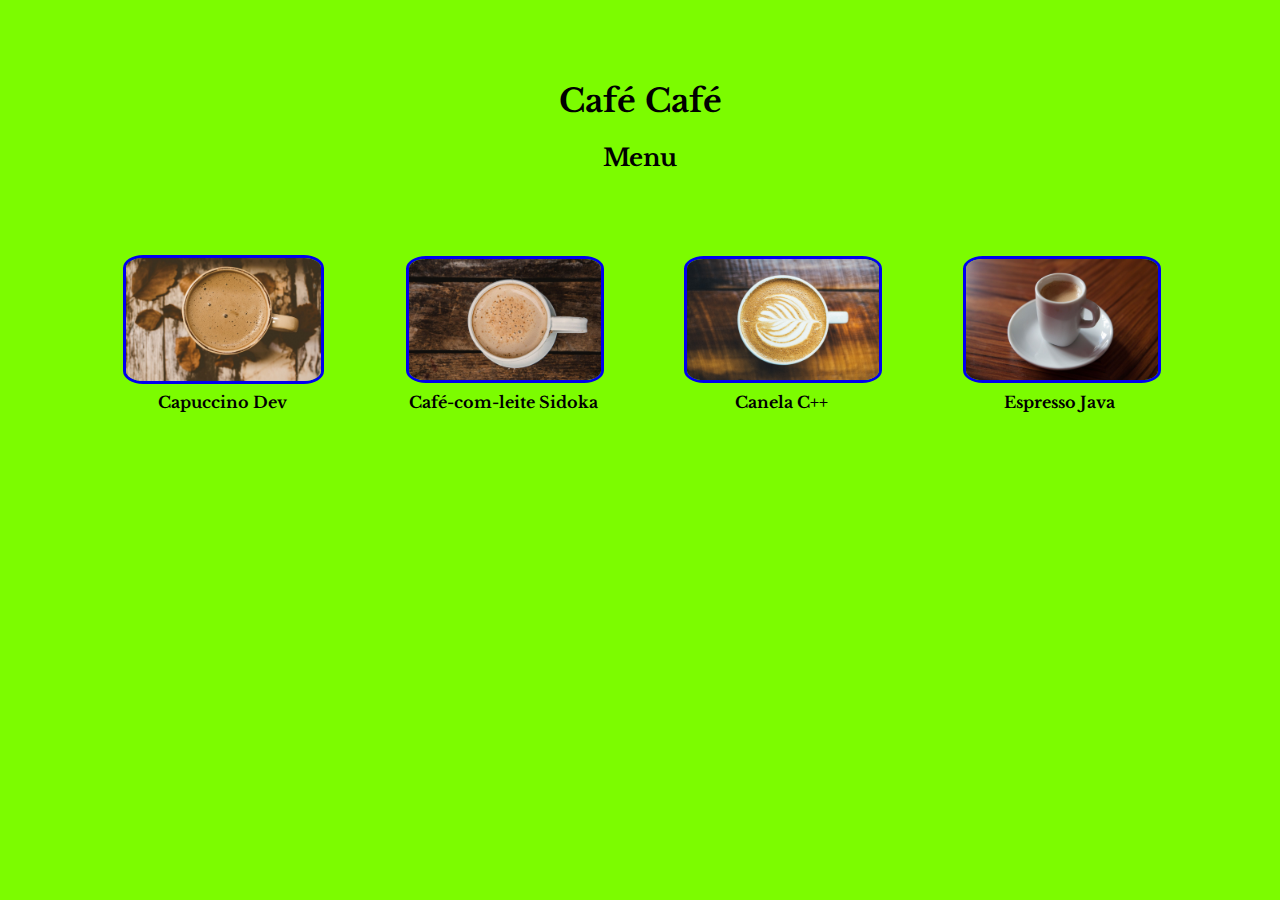
<file: index.html>
<!DOCTYPE html>
<html lang="pt-br">

<head>
    <meta charset="UTF-8">
    <title>Café Café</title>
    <link rel="stylesheet" href="css/style.css">  
    <link href="https://fonts.googleapis.com/css2?family=Libre+Baskerville&display=swap" rel="stylesheet">
</head>
<body>

    <h1>Café Café</h1>
    <h2>Menu</h2>
    
<div>
  <table>
    <tr>
      <td><a href="capuccinodev.html" target="_blank"><img src="img/capuccinodev.jpg" alt="Foto de capuccino visto de cima"></a></td>
      <td><a href="cafesidoka.html" target="_blank"><img src="img/comleite.jpg" alt="Foto de café com leite visto de cima"></a></td> 
      <td><a href="canelacmaismais.html" target="_blank"><img src="img/comleitecanela.jpg" alt="Foto de café com leite e canela visto de cima"></a></td>
      <td><a href="espresso.html"><img src="img/espresso.jpg" alt="Foto de café espresso visto de cima"></a></td>   
    </tr>
    <tr>
      <th>Capuccino Dev</th>
      <th>Café-com-leite Sidoka</th>
      <th>Canela C++</th>
      <th>Espresso Java</th>
    </tr>
  </table>
</div>
</body>

</html>

<!--Fontes das imagens:
espresso: Imagem de <a href="https://pixabay.com/pt/users/juliopablo-2094980/?utm_source=link-attribution&amp;utm_medium=referral&amp;utm_campaign=image&amp;utm_content=2698120">Julio Pablo Vázquez</a> por <a href="https://pixabay.com/pt/?utm_source=link-attribution&amp;utm_medium=referral&amp;utm_campaign=image&amp;utm_content=2698120">Pixabay</a>
comleite: Imagem de <a href="https://pixabay.com/pt/users/aelliot-2050450/?utm_source=link-attribution&amp;utm_medium=referral&amp;utm_campaign=image&amp;utm_content=2495096">Paulina Kupis</a> por <a href="https://pixabay.com/pt/?utm_source=link-attribution&amp;utm_medium=referral&amp;utm_campaign=image&amp;utm_content=2495096">Pixabay</a>
comleitecanela Imagem de <a href="https://pixabay.com/photos/?utm_source=link-attribution&amp;utm_medium=referral&amp;utm_campaign=image&amp;utm_content=983955">Free-Photos</a> por <a href="https://pixabay.com/pt/?utm_source=link-attribution&amp;utm_medium=referral&amp;utm_campaign=image&amp;utm_content=983955">Pixabay</a>
capuccinodev Imagem de <a href="https://pixabay.com/pt/users/pexels-2286921/?utm_source=link-attribution&amp;utm_medium=referral&amp;utm_campaign=image&amp;utm_content=1869598">Pexels</a> por <a href="https://pixabay.com/pt/?utm_source=link-attribution&amp;utm_medium=referral&amp;utm_campaign=image&amp;utm_content=1869598">Pixabay</a>

-->
</file>
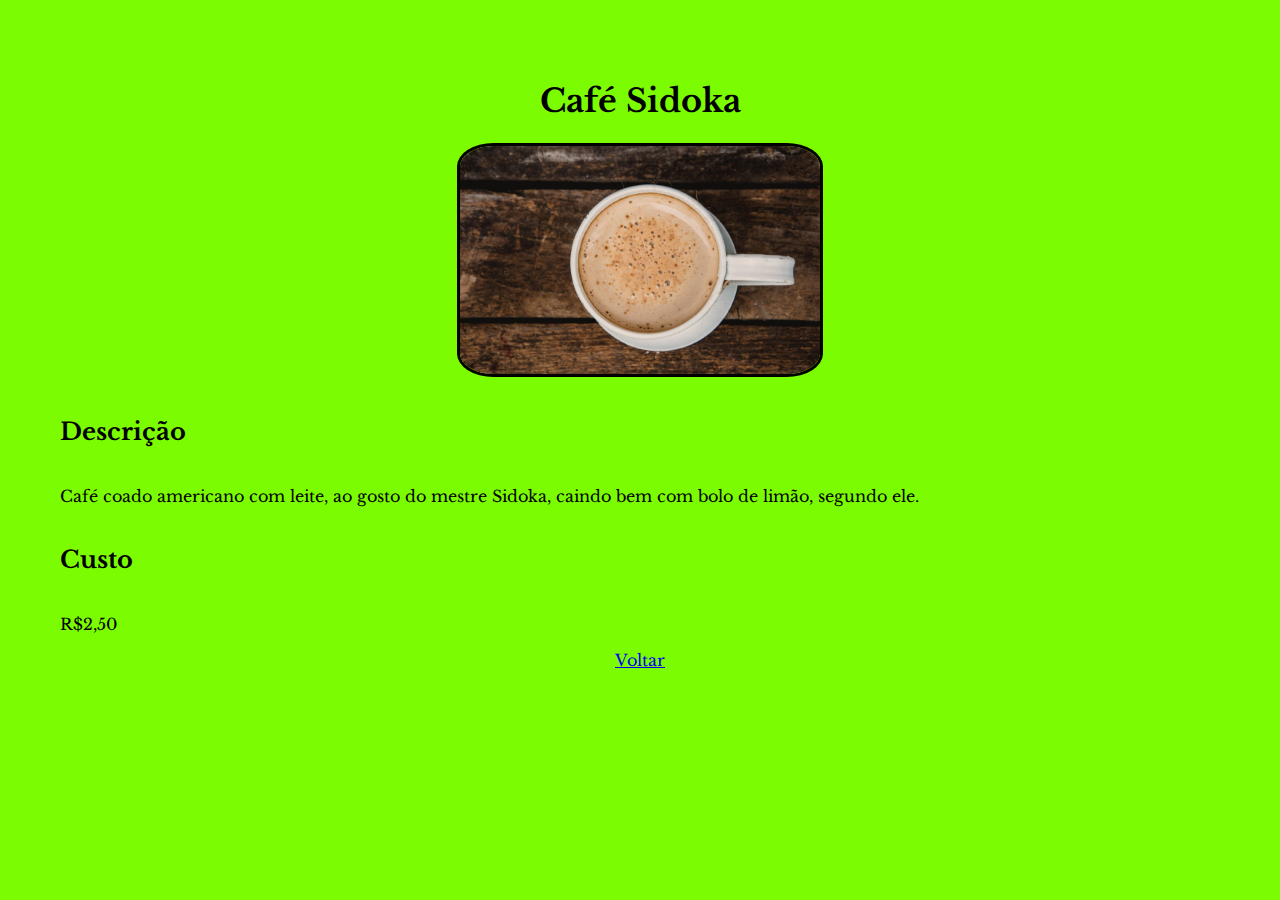
<file: cafesidoka.html>
<!DOCTYPE html>
<html lang="pt-br">
<head>
    <meta charset="UTF-8">
    <meta name="viewport" content="width=device-width, initial-scale=1.0">
    <link rel="stylesheet" href="css/style.css">  
    <link href="https://fonts.googleapis.com/css2?family=Libre+Baskerville&display=swap" rel="stylesheet">
    <title>Café Sidoka</title>
</head>
<body>

    <h1>Café Sidoka</h1>
    <img class="imgdescription" src="img/comleite.jpg" alt="Foto de café com leite visto de cima">
    <h2 class="description">Descrição</h2>
    <p>Café coado americano com leite, ao gosto do mestre Sidoka, caindo bem
       com bolo de limão, segundo ele.
    </p>
    <h2 class="description">Custo</h2>
    <p>R$2,50</p>

    <footer>
        
        <a href="index.html">Voltar</a>
    </footer>
</body>
</html>
</file>
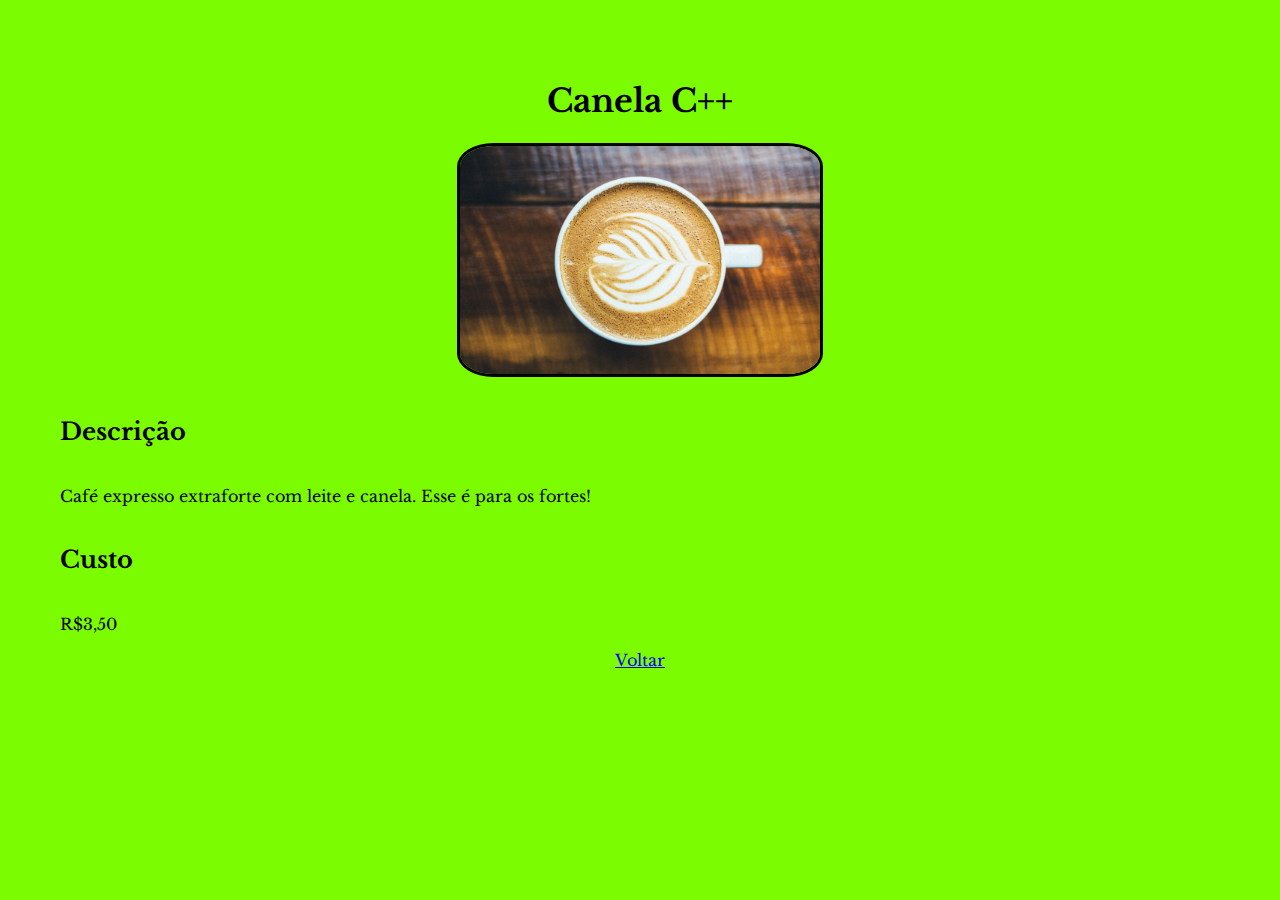
<file: canelacmaismais.html>
<!DOCTYPE html>
<html lang="pt-br">
<head>
    <meta charset="UTF-8">
    <meta name="viewport" content="width=device-width, initial-scale=1.0">
    <link rel="stylesheet" href="css/style.css">  
    <link href="https://fonts.googleapis.com/css2?family=Libre+Baskerville&display=swap" rel="stylesheet">
    <title>Canela C++</title>
</head>
<body>

    <h1>Canela C++</h1>
    <img class="imgdescription" src="img/comleitecanela.jpg" alt="Foto de café com leite com canela">
    <h2 class="description">Descrição</h2>
    <p>Café expresso extraforte com leite e canela. Esse é para os fortes!
    </p>
    <h2 class="description">Custo</h2>
    <p>R$3,50</p>

    <footer>
        
        <a href="index.html">Voltar</a>
    </footer>
</body>
</html>
</file>
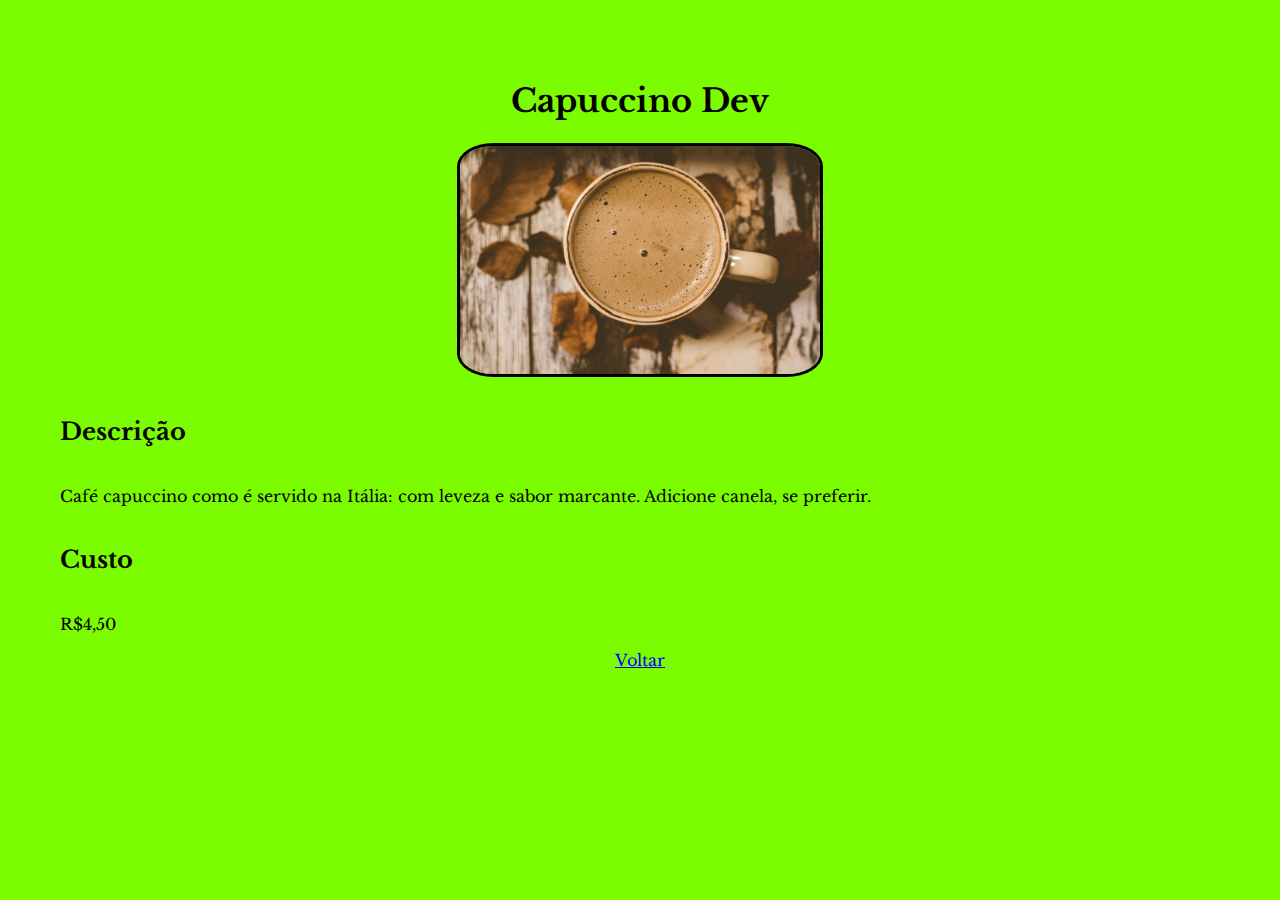
<file: capuccinodev.html>
<!DOCTYPE html>
<html lang="pt-br">
<head>
    <meta charset="UTF-8">
    <meta name="viewport" content="width=device-width, initial-scale=1.0">
    <link rel="stylesheet" href="css/style.css">  
    <link href="https://fonts.googleapis.com/css2?family=Libre+Baskerville&display=swap" rel="stylesheet">
    <title>Capuccino Dev</title>
</head>
<body>

    <h1>Capuccino Dev</h1>
    <img class="imgdescription" src="img/capuccinodev.jpg" alt="Foto de café capuccino">
    <h2 class="description">Descrição</h2>
    <p>Café capuccino como é servido na Itália: com leveza e sabor marcante. Adicione canela, se preferir.
    </p>
    <h2 class="description">Custo</h2>
    <p>R$4,50</p>

    <footer>
        
        <a href="index.html">Voltar</a>
    </footer>
</body>
</html>
</file>
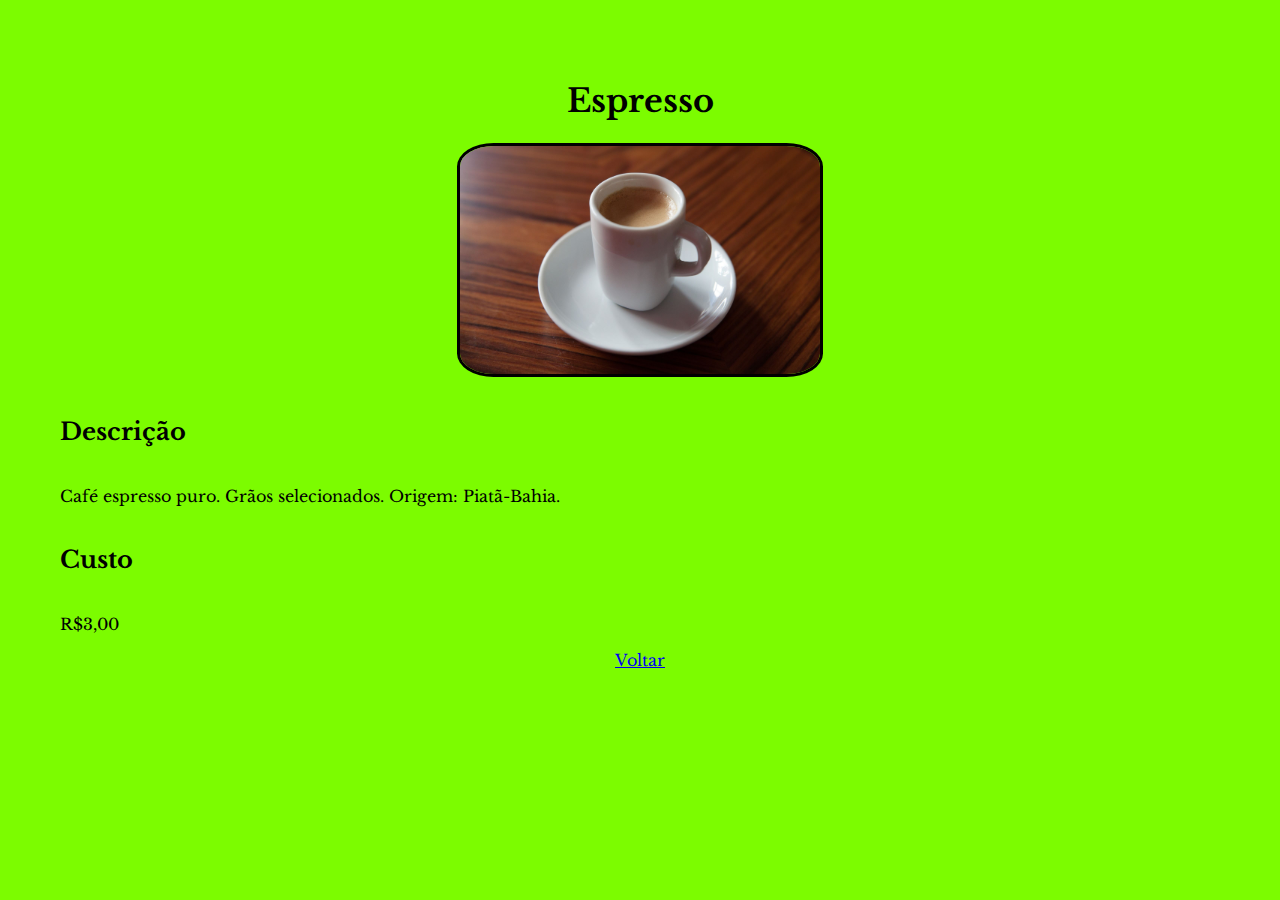
<file: espresso.html>
<!DOCTYPE html>
<html lang="pt-br">
<head>
    <meta charset="UTF-8">
    <meta name="viewport" content="width=device-width, initial-scale=1.0">
    <link rel="stylesheet" href="css/style.css">  
    <link href="https://fonts.googleapis.com/css2?family=Libre+Baskerville&display=swap" rel="stylesheet">
    <title>Espresso</title>
</head>
<body>

    <h1>Espresso</h1>
    <img class="imgdescription" src="img/espresso.jpg" alt="Foto de café capuccino">
    <h2 class="description">Descrição</h2>
    <p>Café espresso puro. Grãos selecionados. Origem: Piatã-Bahia.
    </p>
    <h2 class="description">Custo</h2>
    <p>R$3,00</p>

    <footer>
        
        <a href="index.html">Voltar</a>
    </footer>
</body>
</html>
</file>
<file: css/style.css>
*{
    background-color: lawngreen;
    margin-right: 20px;
    margin-left: 20px;
    font-family:  'Libre Baskerville', sans-serif;
}

img{
    width:70%; 
    border-radius: 10%;
    border-color:maroon;
    border: solid 3px;
}

table{
    text-align: center;
}

h1, h2 {
    text-align: center;
}
h1 {
    padding-top: 60px;
}
h2{
    padding-bottom: 60px;
}

.imgdescription{
    width: 30%;
    display: block ;
    margin-left: auto;
    margin-right: auto;
  
}

.description {
    text-align: left;
    padding-top: 20px;
    padding-bottom: 20px;
}

footer{
    text-align: center;
    padding-bottom: 30px;
}
</file>
